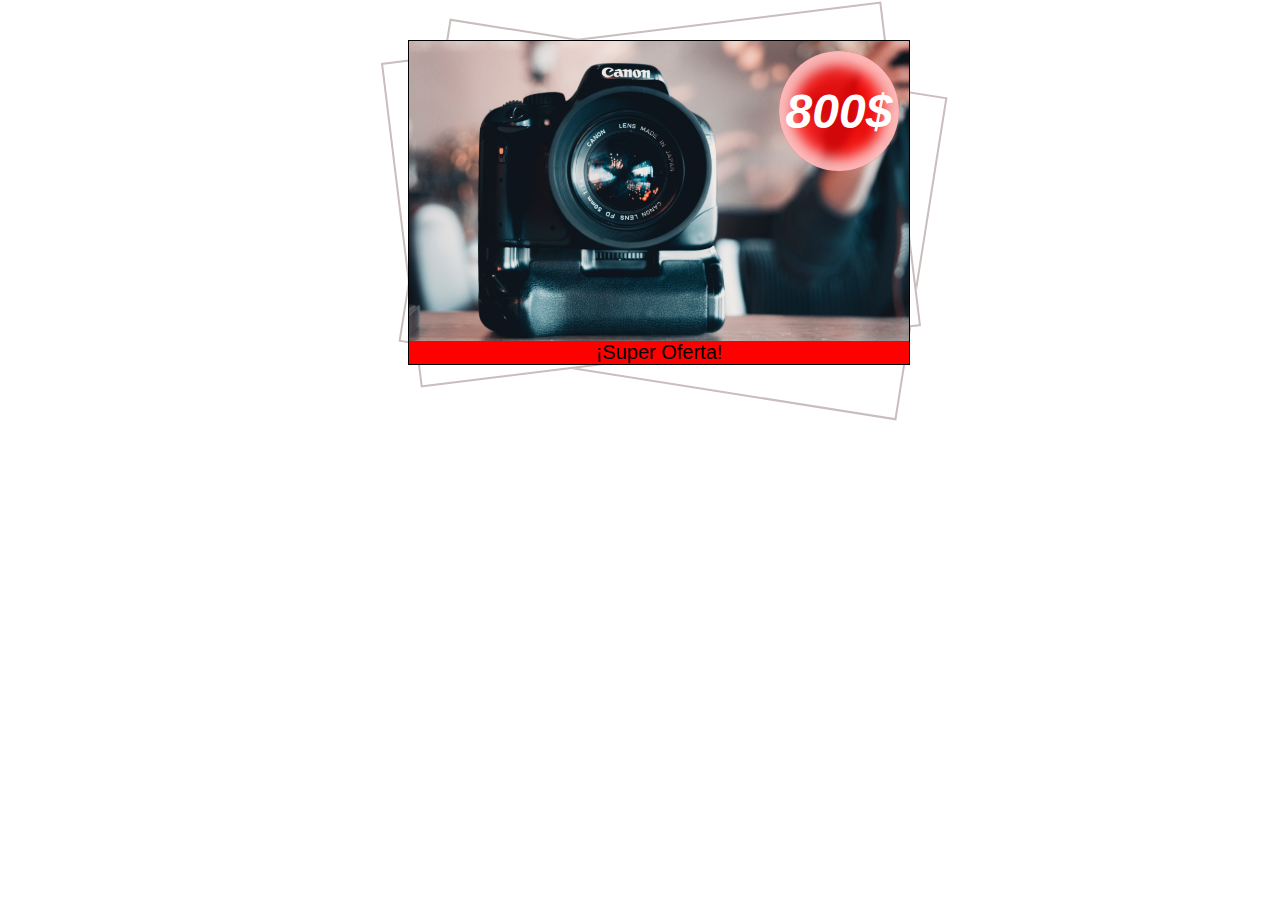
<file: archivoshtml/ficha3d.html>
<!DOCTYPE html>
<html lang="en">
<head>
    <meta charset="UTF-8">
    <meta name="viewport" content="width=device-width, initial-scale=1.0">
    <title>Document</title>
    <link rel="stylesheet" href="../estilos/tarjeta3d.css">
</head>
<body>
    <div class="card">
        <!--aqui va el fondo-->
        <div class="fondo">
            <div class="precio">
                <div class="elprecio"><b>800$</b></div>
        </div>
        <!--va el pie de la card-->
        </div>
        <div class="pie">
            ¡Super Oferta!
        </div>
    </div>
</body>
</html>
</file>
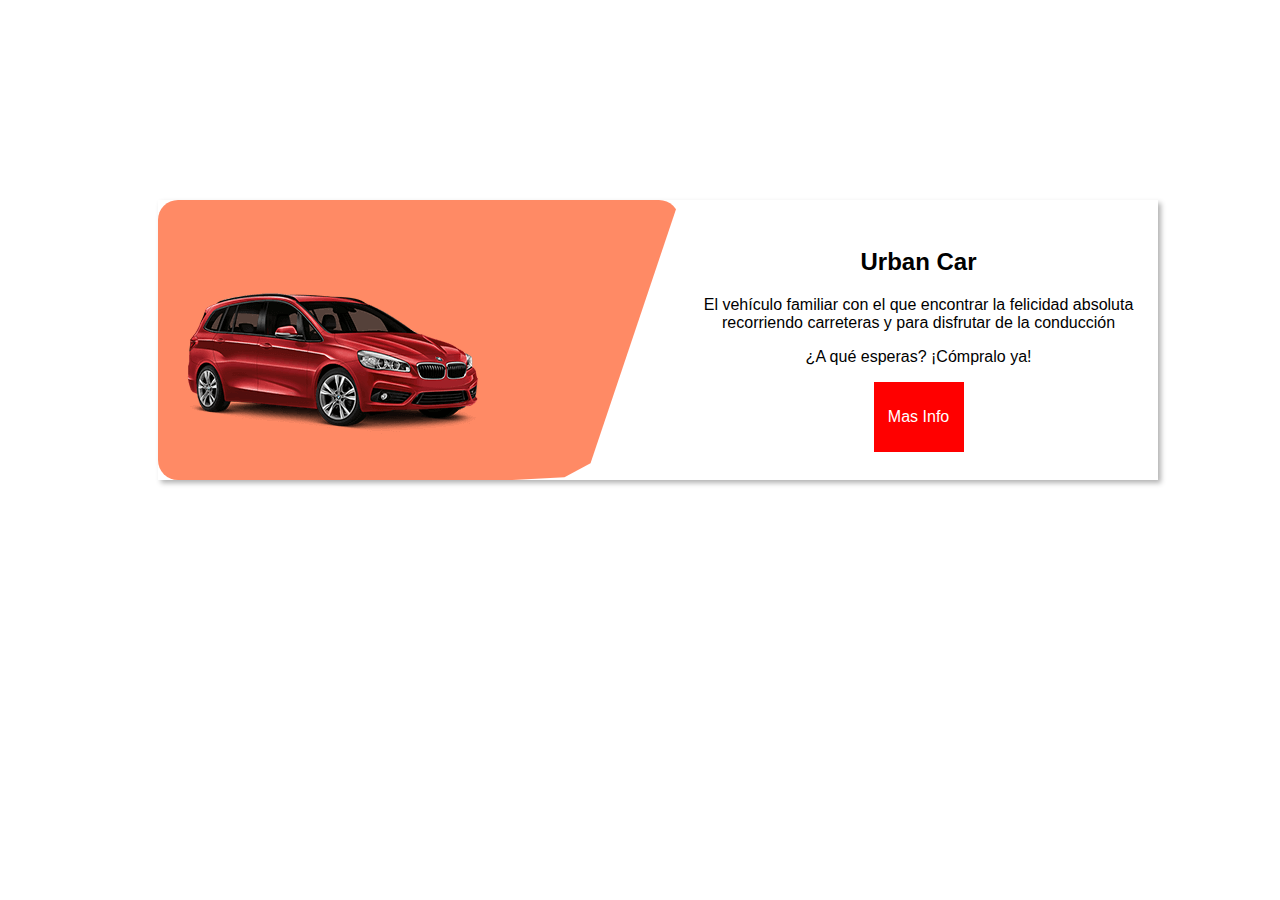
<file: archivoshtml/inclinado.html>
<!DOCTYPE html>
<html lang="en">
<head>
    <meta charset="UTF-8">
    <meta name="viewport" content="width=device-width, initial-scale=1.0">
    <title>Document</title>
    <link rel="stylesheet" href="../estilos/inclinado.css">
</head>
<body>
    <div class="card">
        <div class="carro">
            <img src="../img/coche1.png" alt="Un Auto">
        </div>
        <div class="contenido">
            <div class="sobreElCarro">
                <h2>Urban Car</h2>
                <p>El vehículo familiar con el que encontrar la felicidad absoluta recorriendo carreteras y para disfrutar de la conducción</p>
                <p>¿A qué esperas? ¡Cómpralo ya!</p>
            </div>
            <div class="boton">
                <a class="btn" href="#">Mas Info</a>
            </div>
        </div>
    </div>
</body>
</html>
</file>
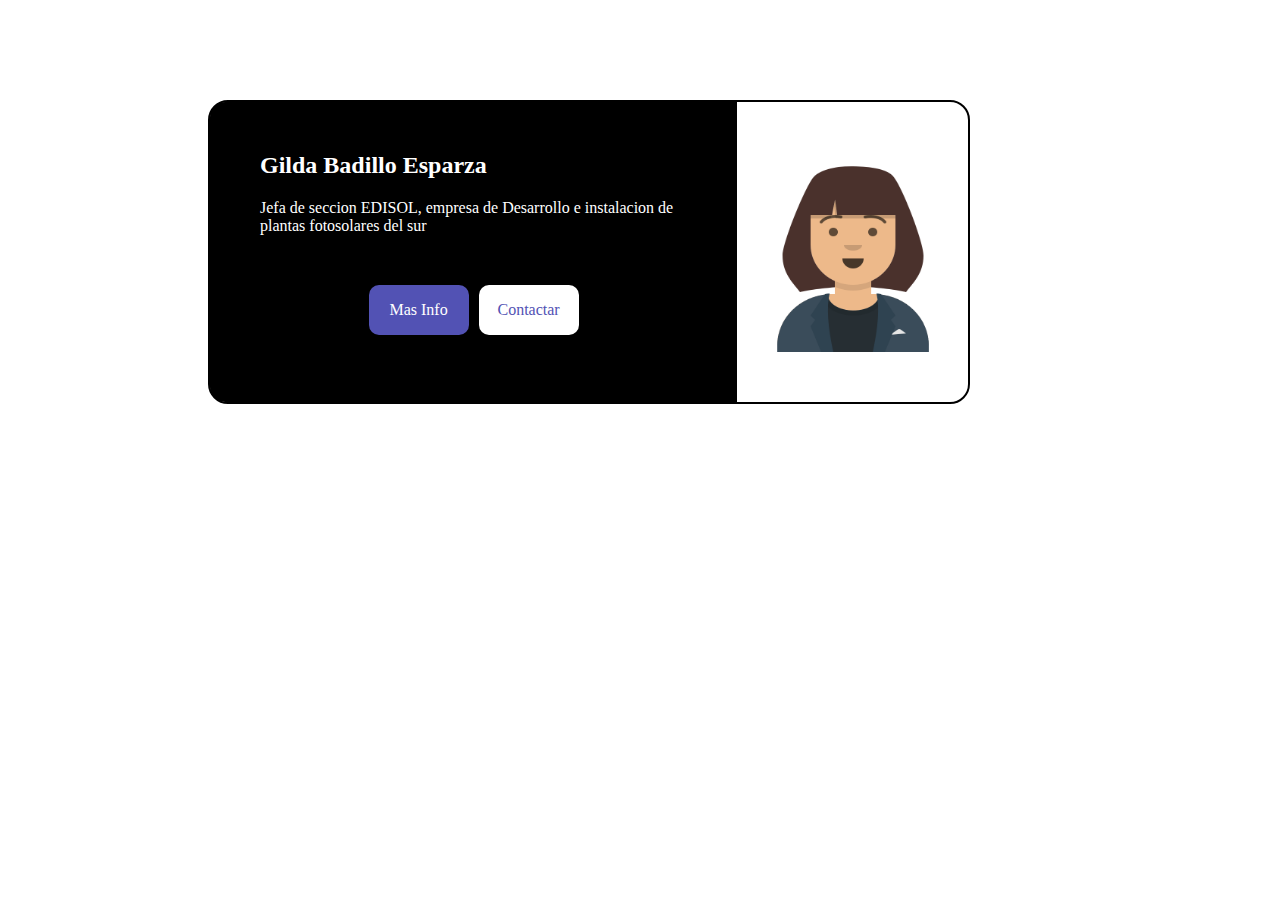
<file: archivoshtml/tarjetahorizontal.html>
<!DOCTYPE html>
<html lang="en">
<head>
    <meta charset="UTF-8">
    <meta name="viewport" content="width=device-width, initial-scale=1.0">
    <title>Document</title>
    <link rel="stylesheet" href="../estilos/tarjetahorizontal.css">
</head>
<body>
    <div class="card">
        <div class="contenido">
            <div class="lapersona">
                <h2>Gilda Badillo Esparza</h2>
                <p>Jefa de seccion EDISOL, empresa de Desarrollo e instalacion de plantas fotosolares del sur</p>
            </div>
            <div class="botones">
                <a class="btn btn1" href="#">Mas Info</a>
                <a class="btn btn2" href="#">Contactar</a>
            </div>
        </div>
        
        <div class="fotoperfil">
            <img src="../img/dora.png" alt="La Gilda ahora">
        </div>
    </div>
</body>
</html>
</file>
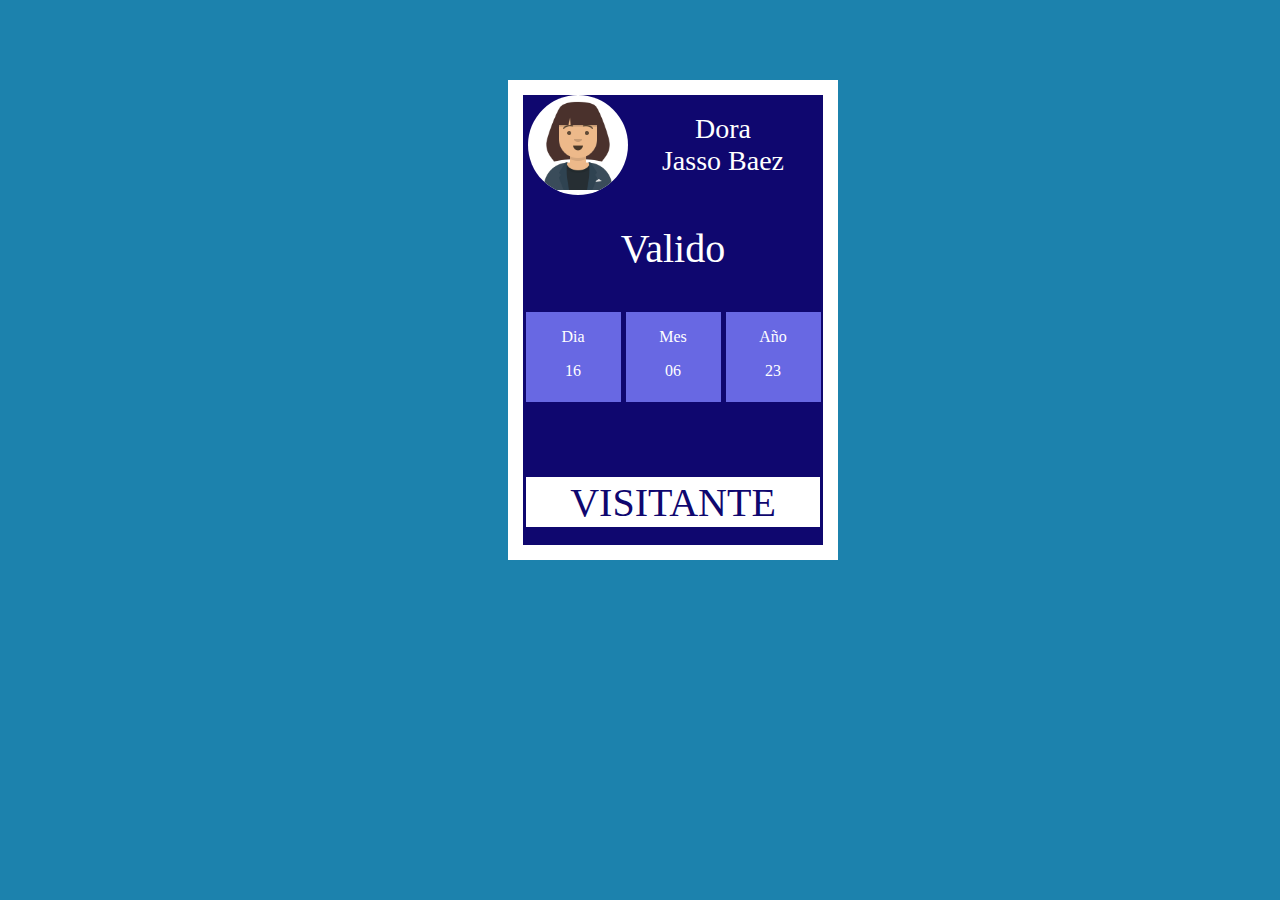
<file: archivoshtml/tarjetaIdentificadora.html>
<!DOCTYPE html>
<html lang="en">
<head>
    <meta charset="UTF-8">
    <meta name="viewport" content="width=device-width, initial-scale=1.0">
    <title>Document</title>
    <link rel="stylesheet" href="../estilos/taridenti.css">
</head>
<body>
    <div class="card">
        <div class="persona">
            <div class="imagen"><img src="../img/dora.png" alt="La Tía Dora"></div>
            <div class="nombre">
                Dora <br>Jasso Baez
            </div>
        </div>
        <div class="validesFecha">
            <div class="vali">Valido</div>
            <div class="fecha">
                <div class="lafecha">
                    <p>Dia</p>
                    16
                </div>
                <div class="lafecha">
                    <P>Mes</P>
                    06
                </div>
                <div class="lafecha">
                    <p>Año</p>
                    23
                </div>
            </div>
        </div>
        <div class="pie">VISITANTE</div>
    </div>
</body>
</html>
</file>
<file: estilos/tarjeta3d.css>
.card{
    background: red;
    font-family: Arial, Helvetica, sans-serif;
    width: 500px;
    text-align: center;
    margin: 40px 400px;
    border: 1px solid black;
    position: relative;
}
.card::before,
.card::after{
    content: '';
    position: absolute;
    width: 100%;
    height: 100%;
    background: white;
    border-radius: inherit;
    border: 2px solid #c9bdbd;
    transform: rotate(-8deg);
    z-index: -1;
}
.card::before{
    transform: rotate(9deg);
    left: 12px;
    top: 15px;
}
.card::after{
    transform: rotate(-7deg);
    right: 6px;
    bottom: 6px;
}



    .fondo{
        background: url(../img/camara-clasica.jpg);
        background-position: center;
        background-attachment: scroll;
        background-size: cover;
        display: flex;
        justify-content: flex-end;
        height: 300px;
    }
        .precio{
            background: rgba(255, 0, 0, 0.8);
            width: 120px;
            height: 120px;
            border-radius: 50%;
            box-shadow: inset 0px 1px 13px 14px #fffbfbb5;
            display: flex;
            justify-content: center;
            align-items: center;
            margin: 10px;
        }
            .elprecio{
                font-size: 3rem;
                color: #ffffff;
                font-style: italic;
                font-weight: 700;
            }
    .pie{
        font-size: 20px;
    }
</file>
<file: estilos/inclinado.css>
.card{
    display: flex;
    font-family: Arial, Helvetica, sans-serif;
    box-shadow: 3px 3px 5px 0 rgba(0, 0, 0, 0.3);
    margin: 200px 150px;
    width: 1000px;
    height: 280px;
}
    .carro{
        background: #ff7043d1;
        width: 900px;
        display: flex;
        align-items: center;
        border-radius: 20px;
        clip-path: polygon(50% 0%, 100% 0, 83% 94%, 78% 99%, 68% 100%, 32% 100%, 0 100%, 0% 43%, 0 0);
    }
    .contenido{
        display: flex;
        flex-direction: column;
        align-items: center;
        justify-content: center;
    }
        .sobreElCarro{
            text-align: center;
        }
        .boton{
          display: flex;
          background: red;
          
        }
        .boton a{
            text-decoration: none;
        }
            .btn{
                width: 90px;
                height: 70px;
                color: #fff;
                display: flex;
                align-items: center;
                justify-content: center;
            }
            
            .btn:hover{
                background: yellow;
            }
</file>
<file: estilos/tarjetahorizontal.css>
.card{
    display: flex;
    border: 2px solid black;
    border-radius: 20px;
    width: 60%;
    height: 300px;
    margin: 100px 200px;
}
    .contenido{
        background: #000;
        border-radius: 15px 0px 0px 15px;
        color: #fff;
    }
        .lapersona{
            margin: 50px 50px;
            text-align: left;
        }
        .botones{
            text-align: center;
            color: #fff;
            display: flex;
            gap: 10px;
            justify-content: center;
        }
            a{
                text-decoration: none;
            }
            .btn1{
                background: #5252b4;
                color: #fff;
                width: 100px;
                height: 50px;
            }
            .btn2{
                background: #fff;
                color: #5252b4;
                width: 100px;
                height: 50px;
            }
            .btn{
                display: flex;
                justify-content: center;
                align-items: center;
                border-radius: 10px;
            }
            .btn:hover{
                background: red;
                color: yellow;
            }


    .fotoperfil{
        display: flex;
        justify-content: center;
        align-items: center;
        width: 300px;
        height: 300px;
    }
        .fotoperfil img{
            width: 200px;
            height: 200px;
        }
</file>
<file: estilos/taridenti.css>
body{
    background: #1C82AD;
    color: #fff;
}

.card{
    border: 15px solid #fff;
    background: #0F076F;
    margin: 80px 500px;
    width: 300px;
    height: 450px;
    display: flex;
    flex-direction: column;
    
}
    .persona{
        display: flex;
        align-items: center;
        gap: 30px;
    }
        .imagen{
            background: #fff;
            border-radius: 50%;
            width: 100px;
            height: 100px;
            overflow: hidden;
            text-align: center;
            margin-left: 5px;
        }
            .imagen img{
                width: 90px;
            }
        .nombre{
            font-size: 28px;
            width: 130px;
            text-align: center;
        }
    
    .validesFecha{
        display: flex;
        flex-direction: column;
        margin-top: 10%;
    }
        .vali{
            text-align: center;
            margin-bottom: 40px;
            font-size: 40px;
        }
        .fecha{
            display: flex;
            justify-content: space-around;
            height: 90px;
        }
            .lafecha{
                background: #6868e3;
                width: 95px;
                text-align: center;
            }


    .pie{
        background: #fff;
        color: #0F076F;
        display: flex;
        border: 3px solid #0F076F;
        margin-top: auto;
        margin-bottom: 15px;
        height: 50px;
        font-size: 40px;
        align-items: center;
        justify-content: center;
    }
</file>
